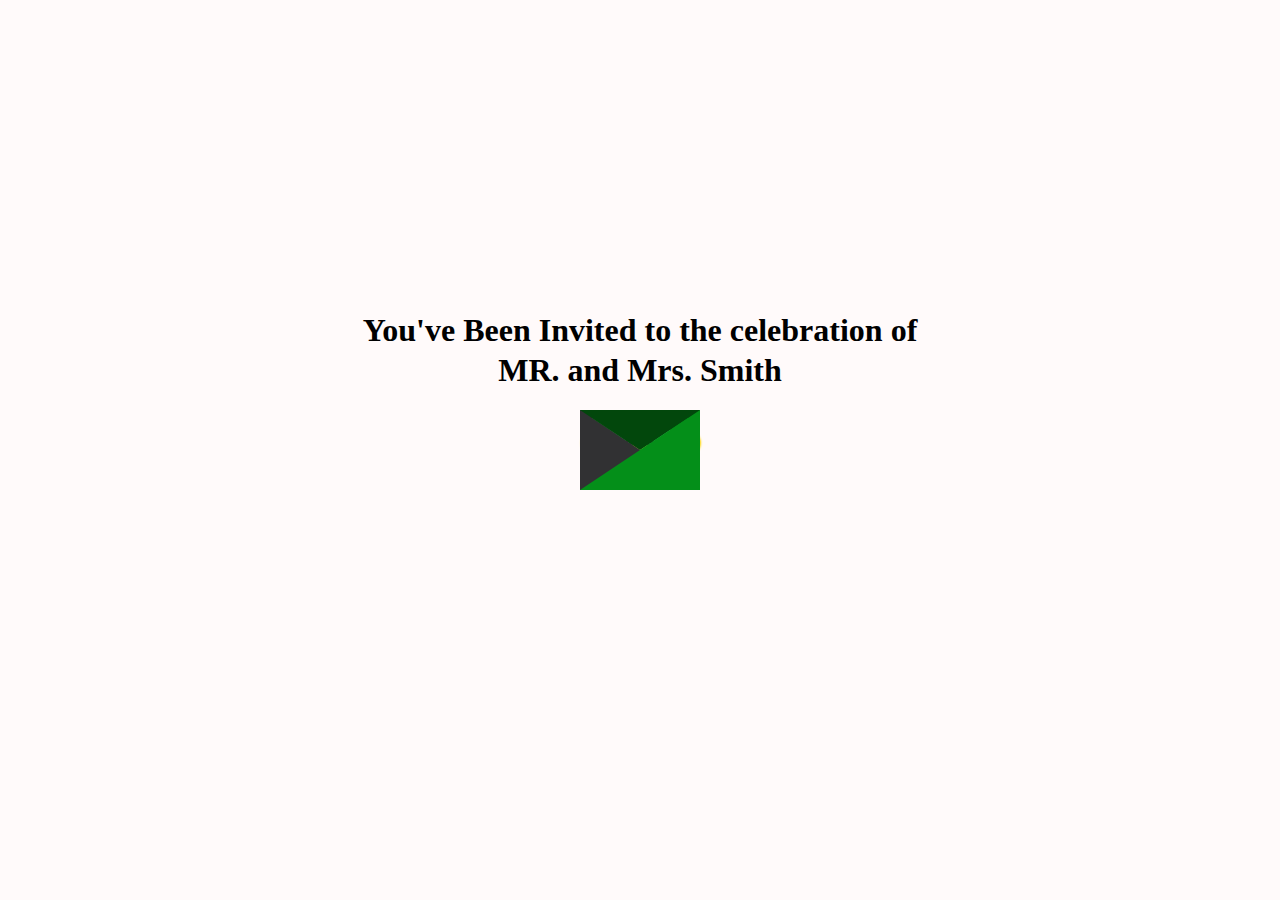
<file: index.html>
<!DOCTYPE html>
<html lang="en">
<head>
    <meta charset="UTF-8">
    <meta http-equiv="X-UA-Compatible" content="IE=edge">
    <meta name="viewport" content="width=device-width, initial-scale=1.0">
    <title>Document</title>
    <style>
* {
  margin: 0;
  padding: 0;
  box-sizing: border-box;
}

body {
  height: 100vh;
  width: 100%;
  display: flex;
  justify-content: center;
  align-items: center;
background-color: snow;
}

.wrapper {
  height: 80px;
  width: 120px;
  background-color: #02470c;
  position: relative;
  display: flex;
  justify-content: center;
  z-index: 0;
}

.lid {
  position: absolute;
  height: 100%;
  width: 100%;
  top: 0;
  left: 0;
  border-right: 60px solid transparent;
  border-bottom: 40px solid transparent;
  border-left: 60px solid transparent;
  transform-origin: top;
  transition: transform 0.25s linear;
}

/* Lid when closed */
.lid.one {
  border-top: 40px solid #02470c;
  transform: rotateX(0deg);
  z-index: 3;
  transition-delay: 0.75s;
}

/* Lid when opened */
.lid.two {
  border-top: 40px solid #313133;
  transform: rotateX(90deg);
  z-index: 1;
  transition-delay: 0.5s;
}

.envelope {
  position: absolute;
  height: 100%;
  width: 100%;
  top: 0;
  left: 0;
  border-top: 40px solid transparent;
  border-right: 60px solid #048F19;
  border-bottom: 40px solid #048F19;
  border-left: 60px solid #313133;
  z-index: 3;
}

.letter {
  position: absolute;
  top: 0;
  width: 80%;
  height: 80%;
  background-color: #048F19;
  border-radius: 6px;
  z-index: 2;
  transition: 0.5s;
}

.letter p {
  text-align: center;
  font-size: 12px;
  margin-top: 12px;
  color: white;
}

.wrapper:hover .lid.one {
    transform: rotateX(90deg);
    transition-delay: 0s;
}

.wrapper:hover .lid.two {
    transform: rotateX(180deg);
    transition-delay: 0.25s;
}

.wrapper:hover .letter {
  transform: translateY(-50px);
  transition-delay: 0.5s;
}

.top-left {
    position: absolute;
    top: 8px;
    left: 16px;
  }

  .top-right {
    position: absolute;
    top: 8px;
    right: 16px;
  }

  .flip {
    -webkit-transform: scaleX(-1);
  transform: scaleX(-1);
  }

  .flipleft {
    -webkit-transform: rotate(270deg);
  transform: rotate(270deg);
  }

  .flipright {
    -webkit-transform: rotate(180deg);
  transform: rotate(180deg);
  }


  .wrap {
    height: 100%;
    display: flex;
    align-items: center;
    justify-content: center;
  }
  
  .button {
    min-width: 120px;
    min-height: 24px;
    font-family: 'Nunito', sans-serif;
    font-size: 8.8px;
    text-transform: uppercase;
    letter-spacing: 1.3px;
    font-weight: 700;
    color: #313133;
    background: #50C878;
  background: linear-gradient(90deg, transparent 0%, #50C878 100%);
    border: none;
    border-radius: 400px;
    box-shadow: 1px 1px 2px #FFD700;
    transition: all 0.3s ease-in-out 0s;
    cursor: pointer;
    outline: none;
    position: relative;
    padding: 4px;
    }
  
  .button::before {
  content: '';
    border-radius: 400px;
    min-width: calc(120px + 4.8px);
    min-height: calc(24px + 4.8px);
    border: 1.6px solid #FFD700;
    box-shadow: 0 0 24px #FFD700;
    position: absolute;
    top: 50%;
    left: 50%;
    transform: translate(-50%, -50%);
    opacity: 0;
    transition: all .3s ease-in-out 0s;
  }
  
  .button:hover, .button:focus {
    color: #313133;
    transform: translateY(-6px);
  }
  
  .button:hover::before, button:focus::before {
    opacity: 1;
  }
  
  .button::after {
    content: '';
    width: 12px; height: 12px;
    border-radius: 100%;
    border: 2.4px solid #FFD700;
    position: absolute;
    z-index: -1;
    top: 50%;
    left: 50%;
    transform: translate(-50%, -50%);
    animation: ring 1.5s infinite;
  }
  
  .button:hover::after, button:focus::after {
    animation: none;
    display: none;
  }
  
  @keyframes ring {
    0% {
      width: 30px;
      height: 30px;
      opacity: 1;
    }
    100% {
      width: 300px;
      height: 300px;
      opacity: 0;
    }
  }

    </style>
</head>
<body>
  <div style="position: absolute; margin-bottom: 15rem;">
    <h1>You've Been Invited to the celebration of<br> </h1> 
  
  </div>
  <div style="position: absolute; margin-bottom: 10rem;">
<h1>MR. and Mrs. Smith</h1>
</div>
    <div class="wrapper ">
        <div class="lid one"></div>
        <div class="lid two"></div>
        <div class="envelope"></div>
        <div class="letter secondsection">
            
<div class="wrap">
    <a href="rsvp.html"><button class="button" onClick="document.getElementById('rsvp').scrollIntoView();">RSVP</button></a>
  </div>
        </div>
      </div>
</body>
</html>
</file>
